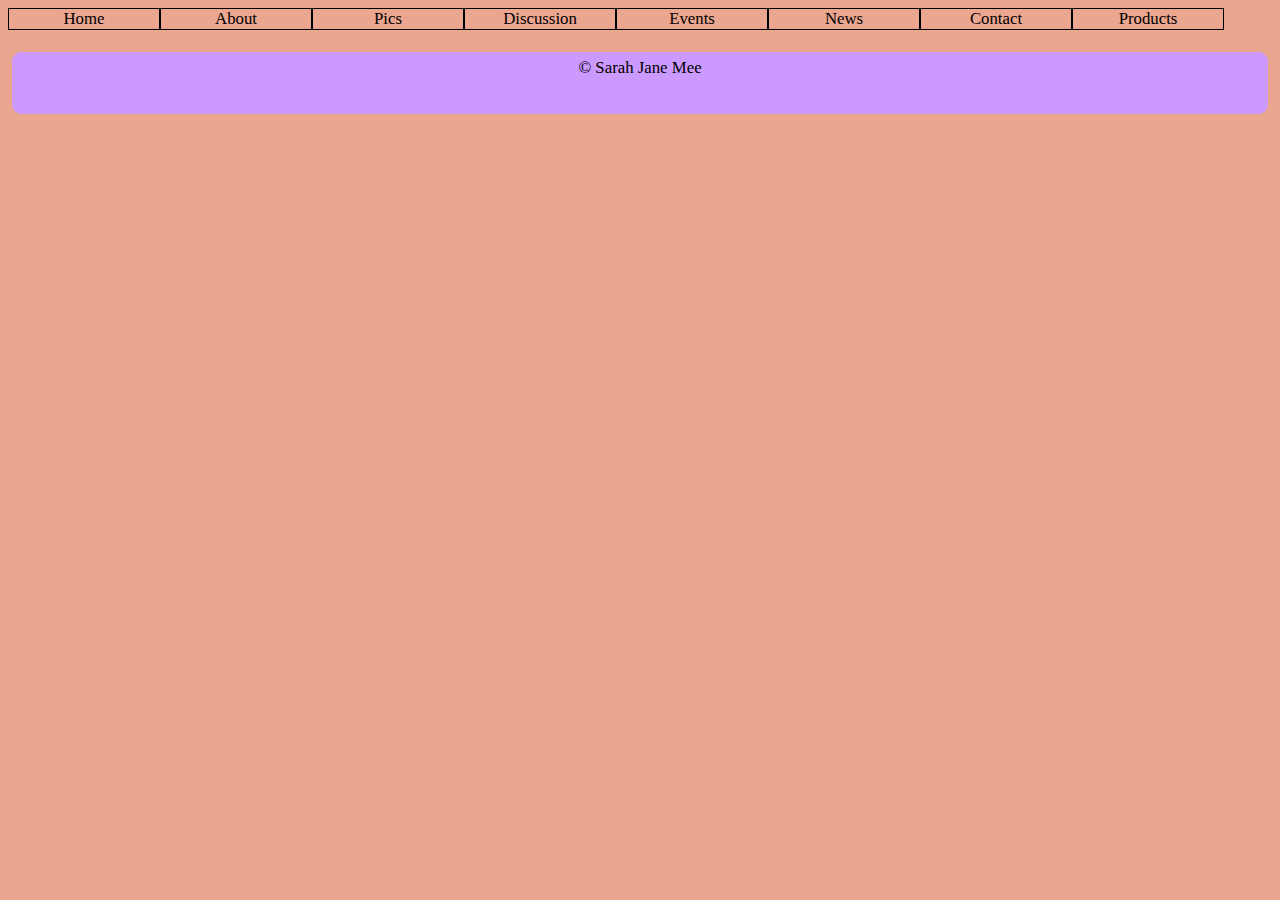
<file: Balloons Web Page/about.html>
<!DOCTYPE html>
<html>

<head>
<title>Balloons</title>
<link href="1style.css" rel="stylesheet">
<link rel="shortcut icon" type="image/png" href="favicon.ico">
</head>

<body>
<ul id="navigation">
	<li><a href="index.html">Home</a></li>
	<li><a href="about.html">About</a></li>
	<li><a href="pics.html">Pics</a></li>
	<li><a href="discussion.html">Discussion</a></li>
	<li><a href="events.html">Events</a></li> 
	<li><a href="news.html">News</a></li>
	<li><a href="contact.html">Contact</a></li>
	<li><a href="products.html">Products</a></li>
</ul>
<br>
<br>
<center>
<footer>
&copy; Sarah Jane Mee
</footer>
</center>

</body>

</html>
</file>
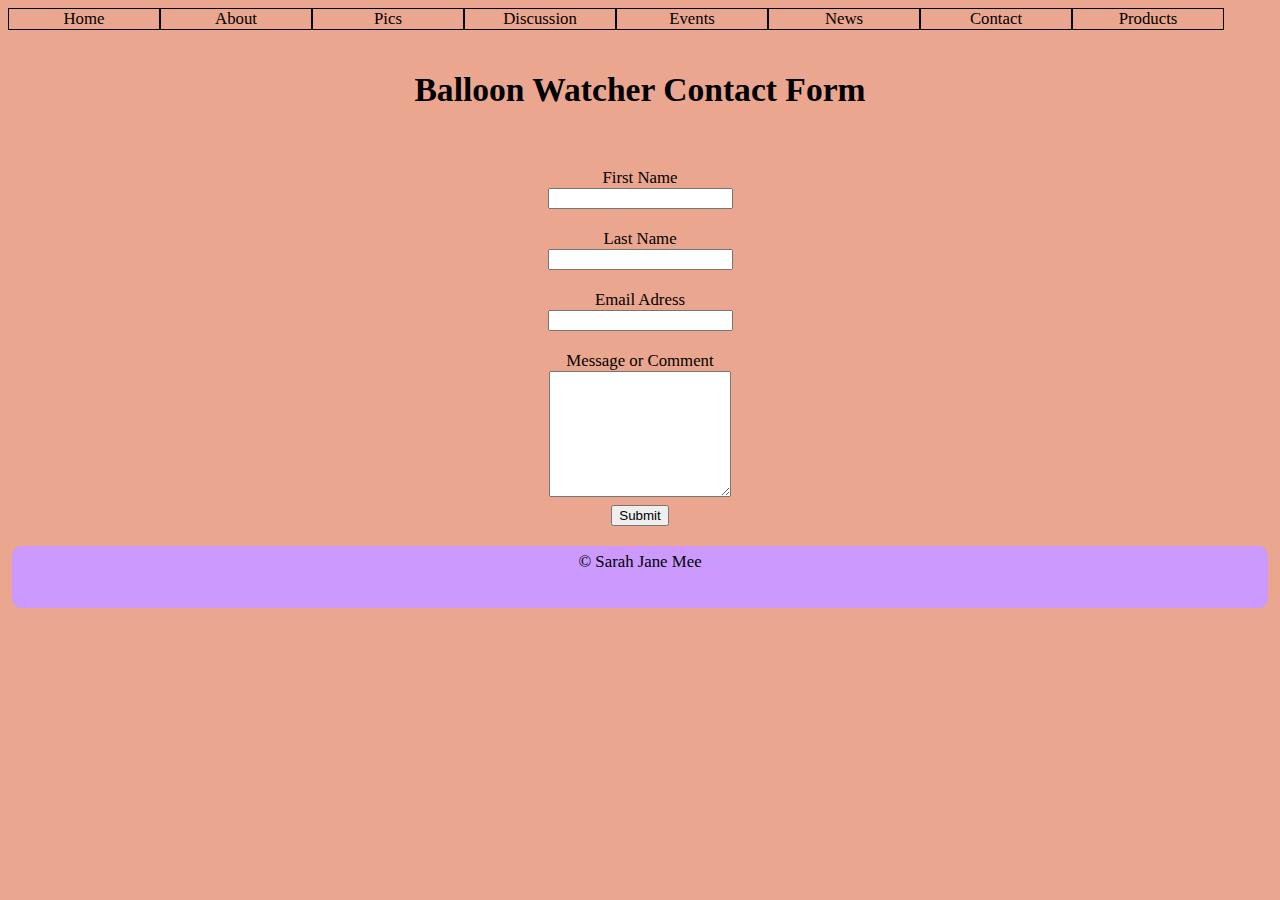
<file: Balloons Web Page/contact.html>
<!DOCTYPE html>
<html>

<head>
<title>Balloons</title>
<link href="1style.css" rel="stylesheet">
<link rel="shortcut icon" type="image/png" href="favicon.ico">
</head>

<body>
<ul id="navigation">
	<li><a href="index">Home</a></li>
	<li><a href="about.html">About</a></li>
	<li><a href="pics.html">Pics</a></li>
	<li><a href="discussion.html">Discussion</a></li>
	<li><a href="events.html">Events</a></li> 
	<li><a href="news.html">News</a></li>
	<li><a href="contact.html">Contact</a></li>
	<li><a href="products.html">Products</a></li>
</ul>
<br>
<br>
<center>
<div class="ss-form-container"><div class="ss-header-image-container"><div class="ss-header-image-image"><div class="ss-header-image-sizer"></div></div></div>
<div class="ss-top-of-page"><div class="ss-form-heading"><h1 class="ss-form-title" dir="ltr">Balloon Watcher Contact Form</h1>
<br>

</div></div>
<div class="ss-form"><form action="https://docs.google.com/a/paduaacademy.org/forms/d/1EB1PmeOqekGmef-KbsViYFfGyOQZMWkm96YCLkbfOao/formResponse" method="POST" id="ss-form" target="secret-frame" onsubmit=""><ol role="list" class="ss-question-list" style="padding-left: 0">
<div class="ss-form-question errorbox-good" role="listitem">
<div dir="auto" class="ss-item  ss-text"><div class="ss-form-entry">
<label class="ss-q-item-label" for="entry_851490332"><div class="ss-q-title">First Name
</div>
<div class="ss-q-help ss-secondary-text" dir="auto"></div></label>
<input type="text" name="entry.851490332" value="" class="ss-q-short" id="entry_851490332" dir="auto" aria-label="First Name  " title="">
<div class="error-message" id="940683249_errorMessage"></div>
</div></div></div> <div class="ss-form-question errorbox-good" role="listitem">
<div dir="auto" class="ss-item  ss-text"><div class="ss-form-entry">
<br>
<label class="ss-q-item-label" for="entry_845537300"><div class="ss-q-title">Last Name
</div>
<div class="ss-q-help ss-secondary-text" dir="auto"></div></label>
<input type="text" name="entry.845537300" value="" class="ss-q-short" id="entry_845537300" dir="auto" aria-label="Last Name  " title="">
<div class="error-message" id="1938409975_errorMessage"></div>
</div></div></div> <div class="ss-form-question errorbox-good" role="listitem">
<div dir="auto" class="ss-item  ss-text"><div class="ss-form-entry">
<br>
<label class="ss-q-item-label" for="entry_366994520"><div class="ss-q-title">Email Adress
</div>
<div class="ss-q-help ss-secondary-text" dir="auto"></div></label>
<input type="text" name="entry.366994520" value="" class="ss-q-short" id="entry_366994520" dir="auto" aria-label="Email Adress  " title="">
<div class="error-message" id="1475001175_errorMessage"></div>
</div></div></div> <div class="ss-form-question errorbox-good" role="listitem">
<div dir="auto" class="ss-item  ss-paragraph-text"><div class="ss-form-entry">
<br>
<label class="ss-q-item-label" for="entry_162062373"><div class="ss-q-title">Message or Comment
</div>
<div class="ss-q-help ss-secondary-text" dir="auto"></div></label>
<textarea name="entry.162062373" rows="8" cols="0" class="ss-q-long" id="entry_162062373" dir="auto" aria-label="Message or Comment  "></textarea>
<div class="error-message" id="323590429_errorMessage"></div>
</div></div></div>
<input type="hidden" name="draftResponse" value="[,,&quot;-27476755985917791&quot;]
">
<input type="hidden" name="pageHistory" value="0">

<input type="hidden" name="fvv" value="0">


<input type="hidden" name="fbzx" value="-27476755985917791">

<div class="ss-item ss-navigate"><table id="navigation-table"><tbody><tr><td class="ss-form-entry goog-inline-block" id="navigation-buttons" dir="ltr">
<input type="submit" name="submit" value="Submit" id="ss-submit" class="jfk-button jfk-button-action ">
</td>
</tr></tbody></table></div></ol></form></div>
<div class="ss-footer"><div class="ss-attribution"></div>
<div class="ss-legal"><div class="disclaimer-separator"></div>
</div></a></div>
</center>

<!-- Hidden iframe -->
<iframe name="secret-frame" width="0" height="0" border="0" style="display: none;"></iframe>

<!-- Script to redirect to a custom page -->
<script>
// replace "ss-submit" with the ID of your submit button
document.getElementById("ss-submit").addEventListener("click", function(){
  // adds a delay because the results page loads before the form has a chance to submit
  setTimeout(function() {
    // replace the url in quotes below to where you want to the user to be redirected to
    window.location = "response.html";
  }, 1000);
});
</script>
<center>
<footer>
&copy; Sarah Jane Mee
</footer>
</center>

</body>

</html>
</file>
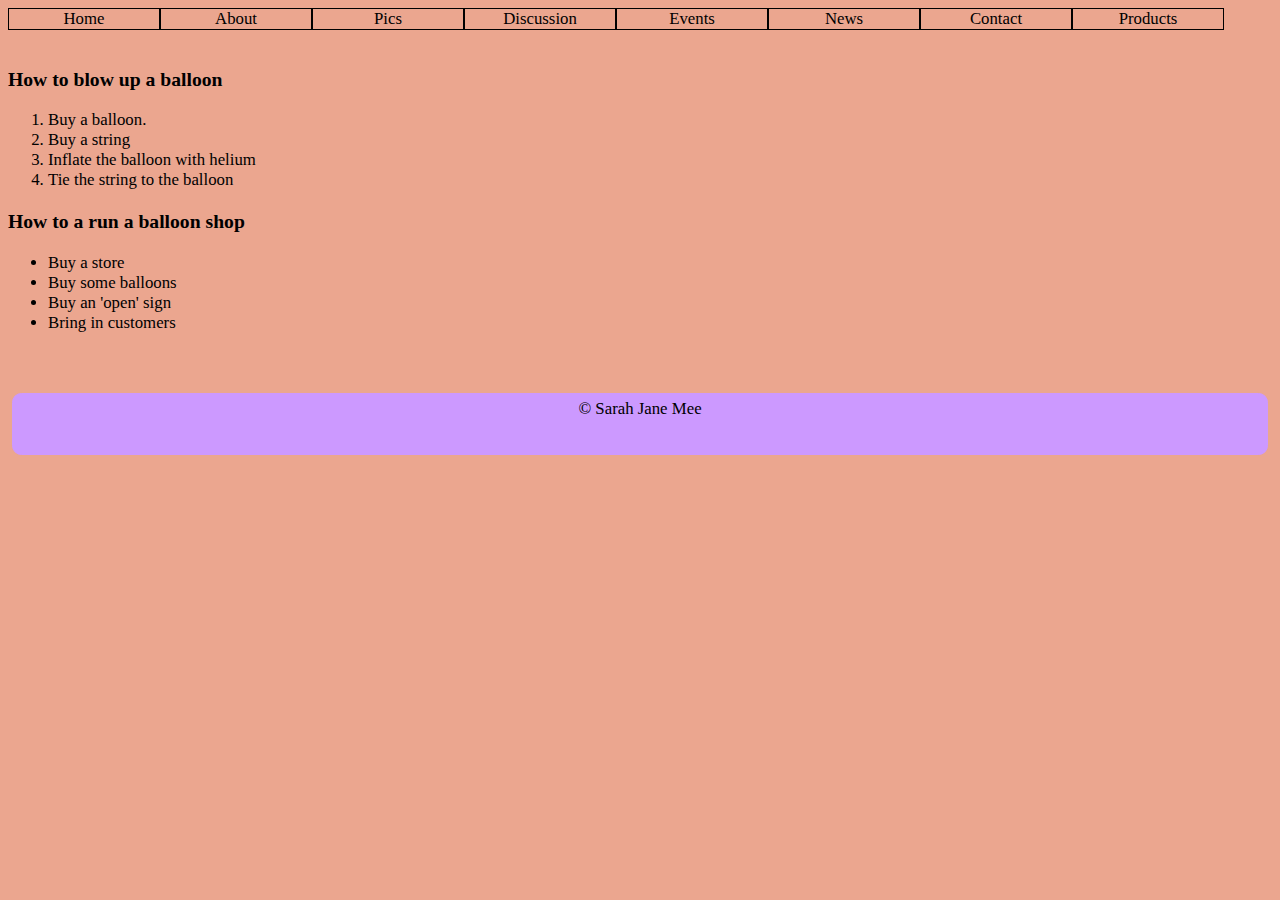
<file: Balloons Web Page/discussion.html>
<!DOCTYPE html>
<html>

<head>
<title>Balloons</title>
<link href="1style.css" rel="stylesheet">
<link rel="shortcut icon" type="image/png" href="favicon.ico">
</head>

<body>
<ul id="navigation">
	<li><a href="index">Home</a></li>
	<li><a href="about.html">About</a></li>
	<li><a href="pics.html">Pics</a></li>
	<li><a href="discussion.html">Discussion</a></li>
	<li><a href="events.html">Events</a></li> 
	<li><a href="news.html">News</a></li>
	<li><a href="contact.html">Contact</a></li>
	<li><a href="products.html">Products</a></li>
</ul>
<br>
<br>
<h3>How to blow up a balloon</h3>
<ol>
	<li> Buy a balloon.</li>
	<li> Buy a string</li>
	<li> Inflate the balloon with helium</li>
	<li> Tie the string to the balloon</li>
</ol>
<h3> How to a run a balloon shop</h3>
<ul>
	<li> Buy a store</li>
	<li> Buy some balloons</li>
	<li> Buy an 'open' sign</li>
	<li> Bring in customers</li>
</ul>
<br>
<br>
<center>
<footer>
&copy; Sarah Jane Mee
</footer>
</center>

</body>

</html>
</file>
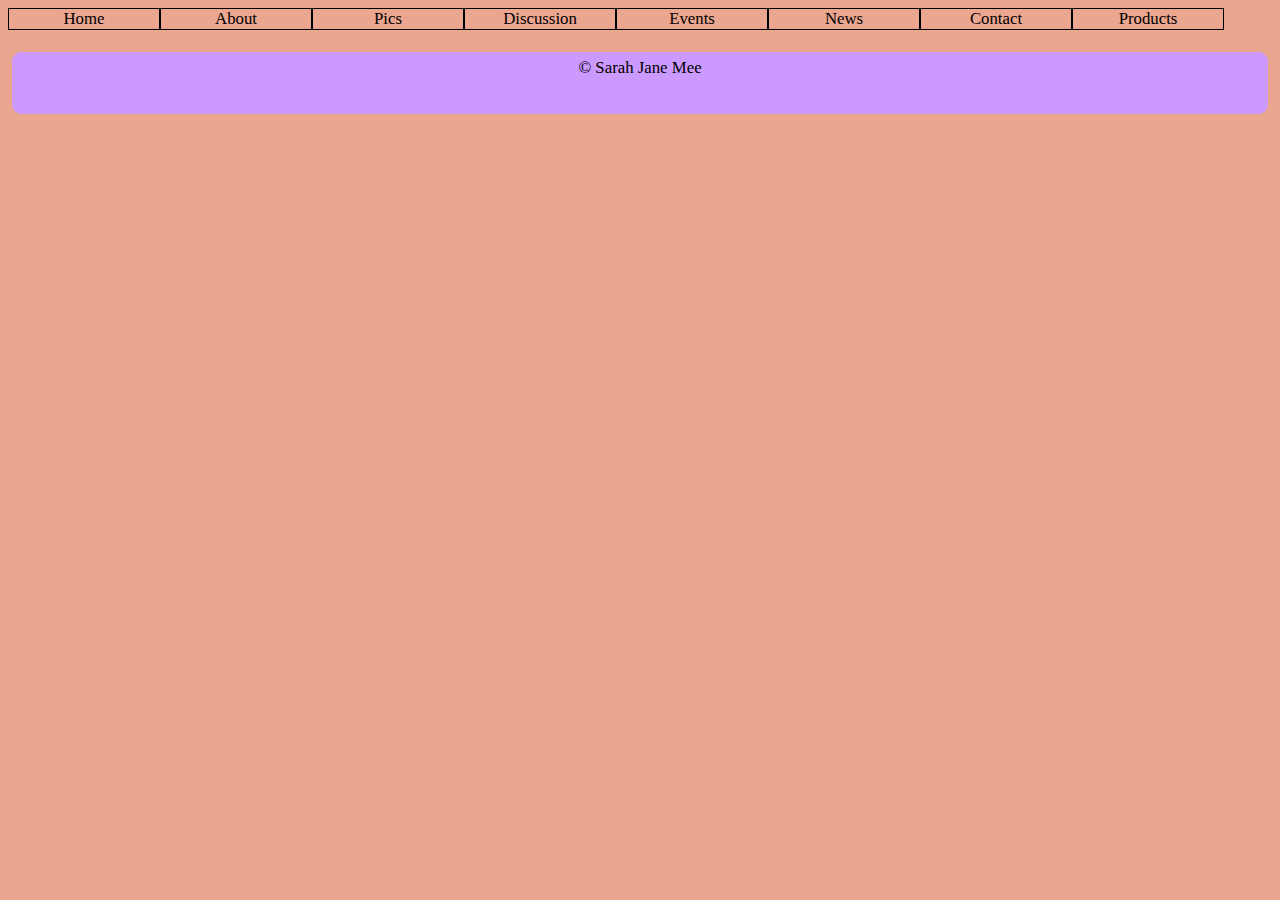
<file: Balloons Web Page/news.html>
<!DOCTYPE html>
<html>

<head>
<title>Balloons</title>
<link href="1style.css" rel="stylesheet">
<link rel="shortcut icon" type="image/png" href="favicon.ico">
</head>

<body>
<ul id="navigation">
	<li><a href="index">Home</a></li>
	<li><a href="about.html">About</a></li>
	<li><a href="pics.html">Pics</a></li>
	<li><a href="discussion.html">Discussion</a></li>
	<li><a href="events.html">Events</a></li> 
	<li><a href="news.html">News</a></li>
	<li><a href="contact.html">Contact</a></li>
	<li><a href="products.html">Products</a></li>
</ul>
<br>
<br>
<center>
<footer>
&copy; Sarah Jane Mee
</footer>
</center>

</body>

</html>
</file>
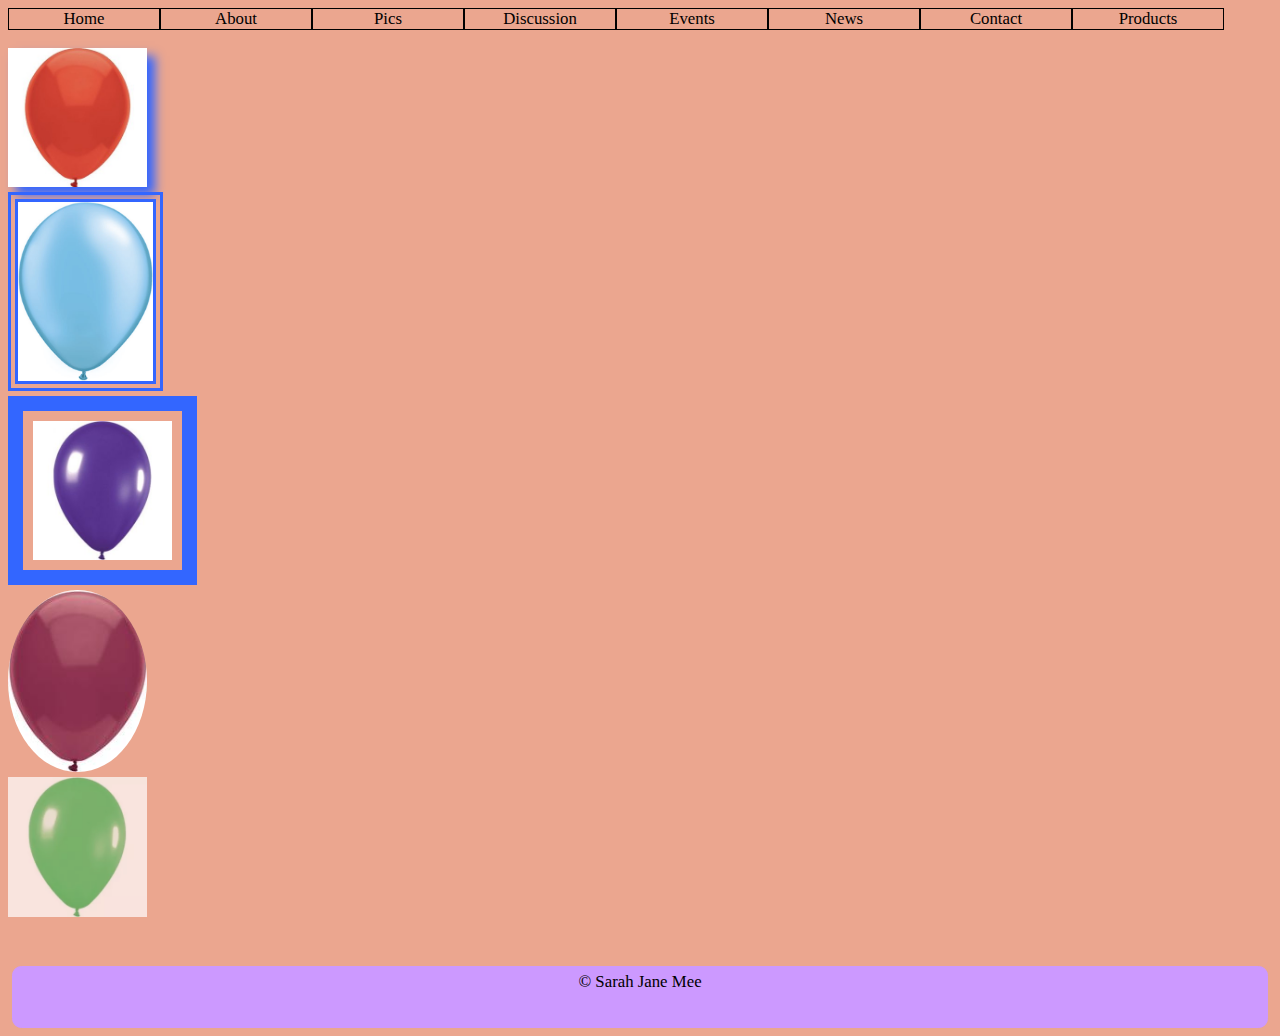
<file: Balloons Web Page/pics.html>
<!DOCTYPE html>
<html>

<head>
<title>Balloons</title>
<link href="1style.css" rel="stylesheet">
<link rel="shortcut icon" type="image/png" href="favicon.ico">
</head>

<body>
<ul id="navigation">
	<li><a href="index.html">Home</a></li>
	<li><a href="about.html">About</a></li>
	<li><a href="pics.html">Pics</a></li>
	<li><a href="discussion.html">Discussion</a></li>
	<li><a href="events.html">Events</a></li> 
	<li><a href="news.html">News</a></li>
	<li><a href="contact.html">Contact</a></li>
	<li><a href="products.html">Products</a></li>
</ul>
<br>
<br>
<div id="balloons1">
<img src="balloons1.png" style="width:11%">
</div>
<div id="balloons2">
<img src="balloons2.png" style="width:10.7%">
</div>
<div id="balloons3">
<img src="balloons3.png" style="width:11%">
</div>
<div id="balloons4">
<img src="balloons4.png" style="width:11%">
</div>
<div id="balloons5">
<img src="balloons5.png" style="width:11%">
</div>
<br>
<br>
<center>
<footer>
&copy; Sarah Jane Mee
</footer>
</center>

</body>

</html>
</file>
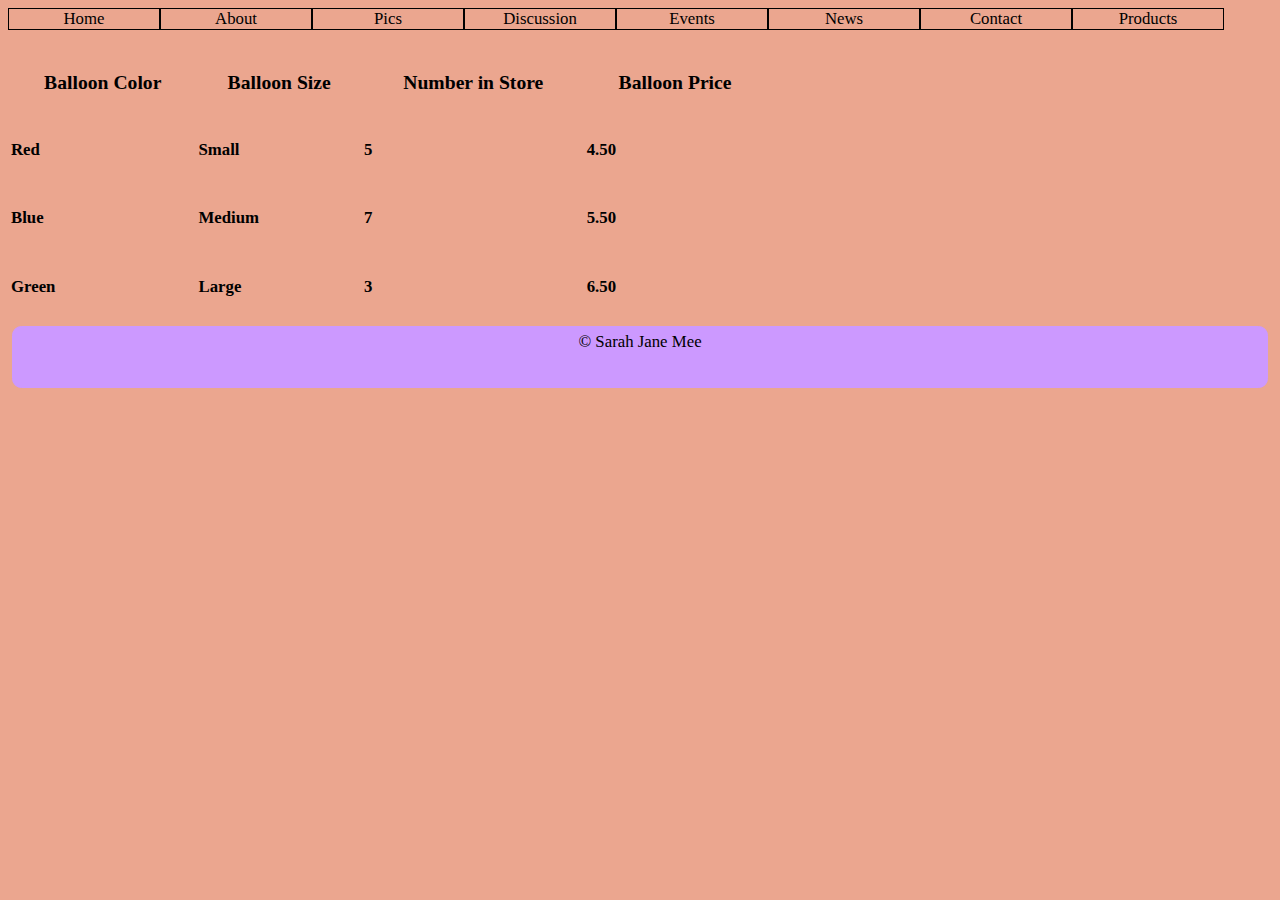
<file: Balloons Web Page/products.html>
<!DOCTYPE html>
<html>

<head>
<title>Balloons</title>
<link href="1style.css" rel="stylesheet">
<link rel="shortcut icon" type="image/png" href="favicon.ico">
</head>

<body>
<ul id="navigation">
	<li><a href="index.html">Home</a></li>
	<li><a href="about.html">About</a></li>
	<li><a href="pics.html">Pics</a></li>
	<li><a href="discussion.html">Discussion</a></li>
	<li><a href="events.html">Events</a></li> 
	<li><a href="news.html">News</a></li>
	<li><a href="contact.html">Contact</a></li>
	<li><a href="products.html">Products</a></li>
</ul>
<br>
<br>
<table style="width:60%"> 
<tr>
<th><h3> Balloon Color </h3></th>
<th><h3> Balloon Size </h3></th>
<th><h3> Number in Store </h3></th>
<th><h3> Balloon Price</h3></th>
</tr>
<tr>
<td><h4>Red</h4></td>
<td><h4>Small</h4></td>
<td><h4>5</h4></td>
<td><h4>4.50</h4></td>
</tr>
<tr>
<td><h4>Blue</h4></td>
<td><h4>Medium</h4></td>
<td><h4>7</h4></td>
<td><h4>5.50</h4></td>
</tr>
<tr>
<td><h4>Green</h4></td>
<td><h4>Large</h4></td>
<td><h4>3</h4></td>
<td><h4>6.50</h4></td>
</tr>
</table>
<center>
<footer>
&copy; Sarah Jane Mee
</footer>
</center>

</body>

</html>
</file>
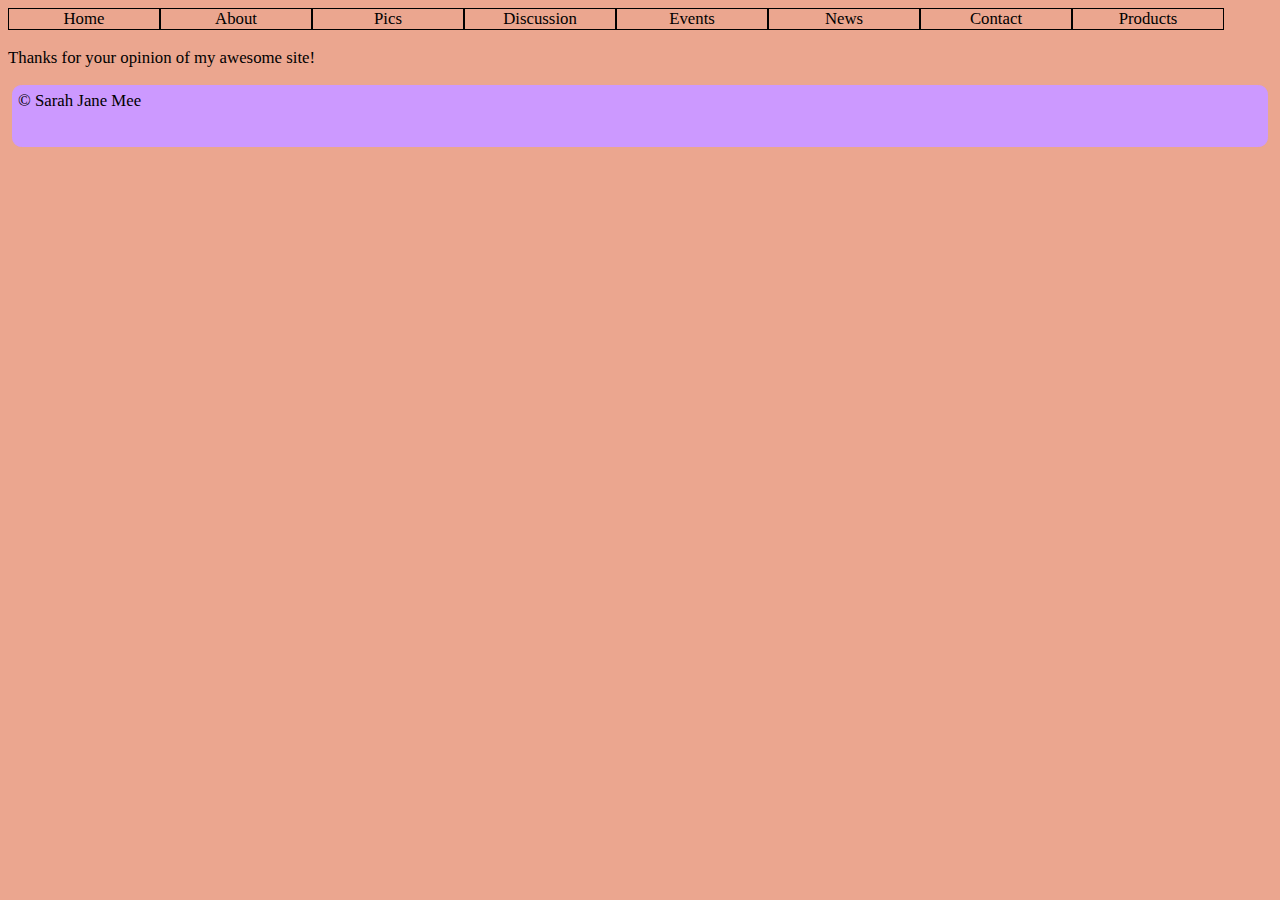
<file: Balloons Web Page/response.html>
<!DOCTYPE html>
<html>

<head>
<title>Balloons</title>
<link href="1style.css" rel="stylesheet">
<link rel="shortcut icon" type="image/png" href="favicon.ico">
</head>

<body>
<ul id="navigation">
	<li><a href="web_design_first_site_intro.html">Home</a></li>
	<li><a href="about.html">About</a></li>
	<li><a href="pics.html">Pics</a></li>
	
	<li><a href="discussion.html">Discussion</a></li>
	<li><a href="events.html">Events</a></li> 
	<li><a href="news.html">News</a></li>
	<li><a href="contact.html">Contact</a></li>
	<li><a href="products.html">Products</a></li>
</ul>
<br>
<br>
<!-- Hidden iframe -->
<iframe name="secret-frame" width="0" height="0" border="0" style="display: none;"></iframe>

<!-- Script to redirect to a custom page -->
<script>
// replace "ss-submit" with the ID of your submit button
document.getElementById("ss-submit").addEventListener("click", function(){
  // adds a delay because the results page loads before the form has a chance to submit
  setTimeout(function() {
    // replace the url in quotes below to where you want to the user to be redirected to
    window.location = "response.html";
  }, 1000);
});
</script
<p>Thanks for your opinion of my awesome site!</p>
<footer>
&copy; Sarah Jane Mee
</footer>

</body>

</html>
</file>
<file: Balloons Web Page/1style.css>
body {
background-color:#EBA68F;
font-family:"SimSun";
font-size: 1.05em;
}
#footer {
	display: flex; 
	align-items: flex-end; 
}
/* Mr. McGeehan's code examples from Haiku*/
#main {
  min-height: 800px;
  margin: 0px;
  padding: 0px;
  display: -webkit-flex;
  display: flex;
  -webkit-flex-flow: row;
  flex-flow: row;
}

#main > article {
  margin: 4px;
  padding: 5px;
  border: 1px solid #cccc33;
  border-radius: 7pt;
  background: #dddd88;
  -webkit-flex: 3 1 60%;
  flex: 3 1 60%;
  -webkit-order: 2;
  order: 2;
}

#main > nav {
  margin: 4px;
  padding: 5px;
  border: 1px solid #8888bb;
  border-radius: 7pt;
  background: #ccccff;
  -webkit-flex: 1 6 20%;
  flex: 1 6 20%;
  -webkit-order: 1;
  order: 1;
}

#main > aside {
  margin: 4px;
  padding: 5px;
  border: 1px solid #8888bb;
  border-radius: 7pt;
  background: #ccccff;
  -webkit-flex: 1 6 20%;
  flex: 1 6 20%;
  -webkit-order: 3;
  order: 3;
}

header,
footer {
  display: block;
  margin: 4px;
  padding: 5px;
  min-height: 50px;
  border: 1px solid #cc99ff;
  border-radius: 7pt;
  background: #cc99ff;
}


/* Too narrow to support three columns */

@media all and (max-width: 640px) {
  #main,
  #page {
    -webkit-flex-flow: column;
    flex-flow: column;
  }
  #main > article,
  #main > nav,
  #main > aside {
    /* Return them to document order */
    -webkit-order: 0;
    order: 0;
  }
  #main > nav,
  #main > aside,
  header,
  footer {
    min-height: 50px;
    max-height: 50px;
  }
}
/*End of example code*/

#navigation {
	padding: 0;
	margin: 0;
	}
#navigation li {
	display: inline;
	float:left; 
	}
#navigation a, #navigation a:visited {
	display: block;
	width: 150px;
	border: 1px solid #000000;
	font-family: SimSum;
	font-size:1.0em;
	text-align: center;
	text-decoration: none; 
	color:#000000; 
}

#navigation a:hover {
    color: #000000;
    background-color: #80ffd4;
}

#balloons1 img{
	box-shadow:8px 8px 10px #3366ff;
	}
#balloons2 img{
	border: 10px double #3366ff;
	}
#balloons3 img{
	border: 15px solid #3366ff;
	padding: 10px; 
	}
#balloons4 img{
	border-radius: 100%
	}
#balloons5 img{
	opacity: 0.7; 
	}
	




/* This is how to write a comment in css */
</file>
